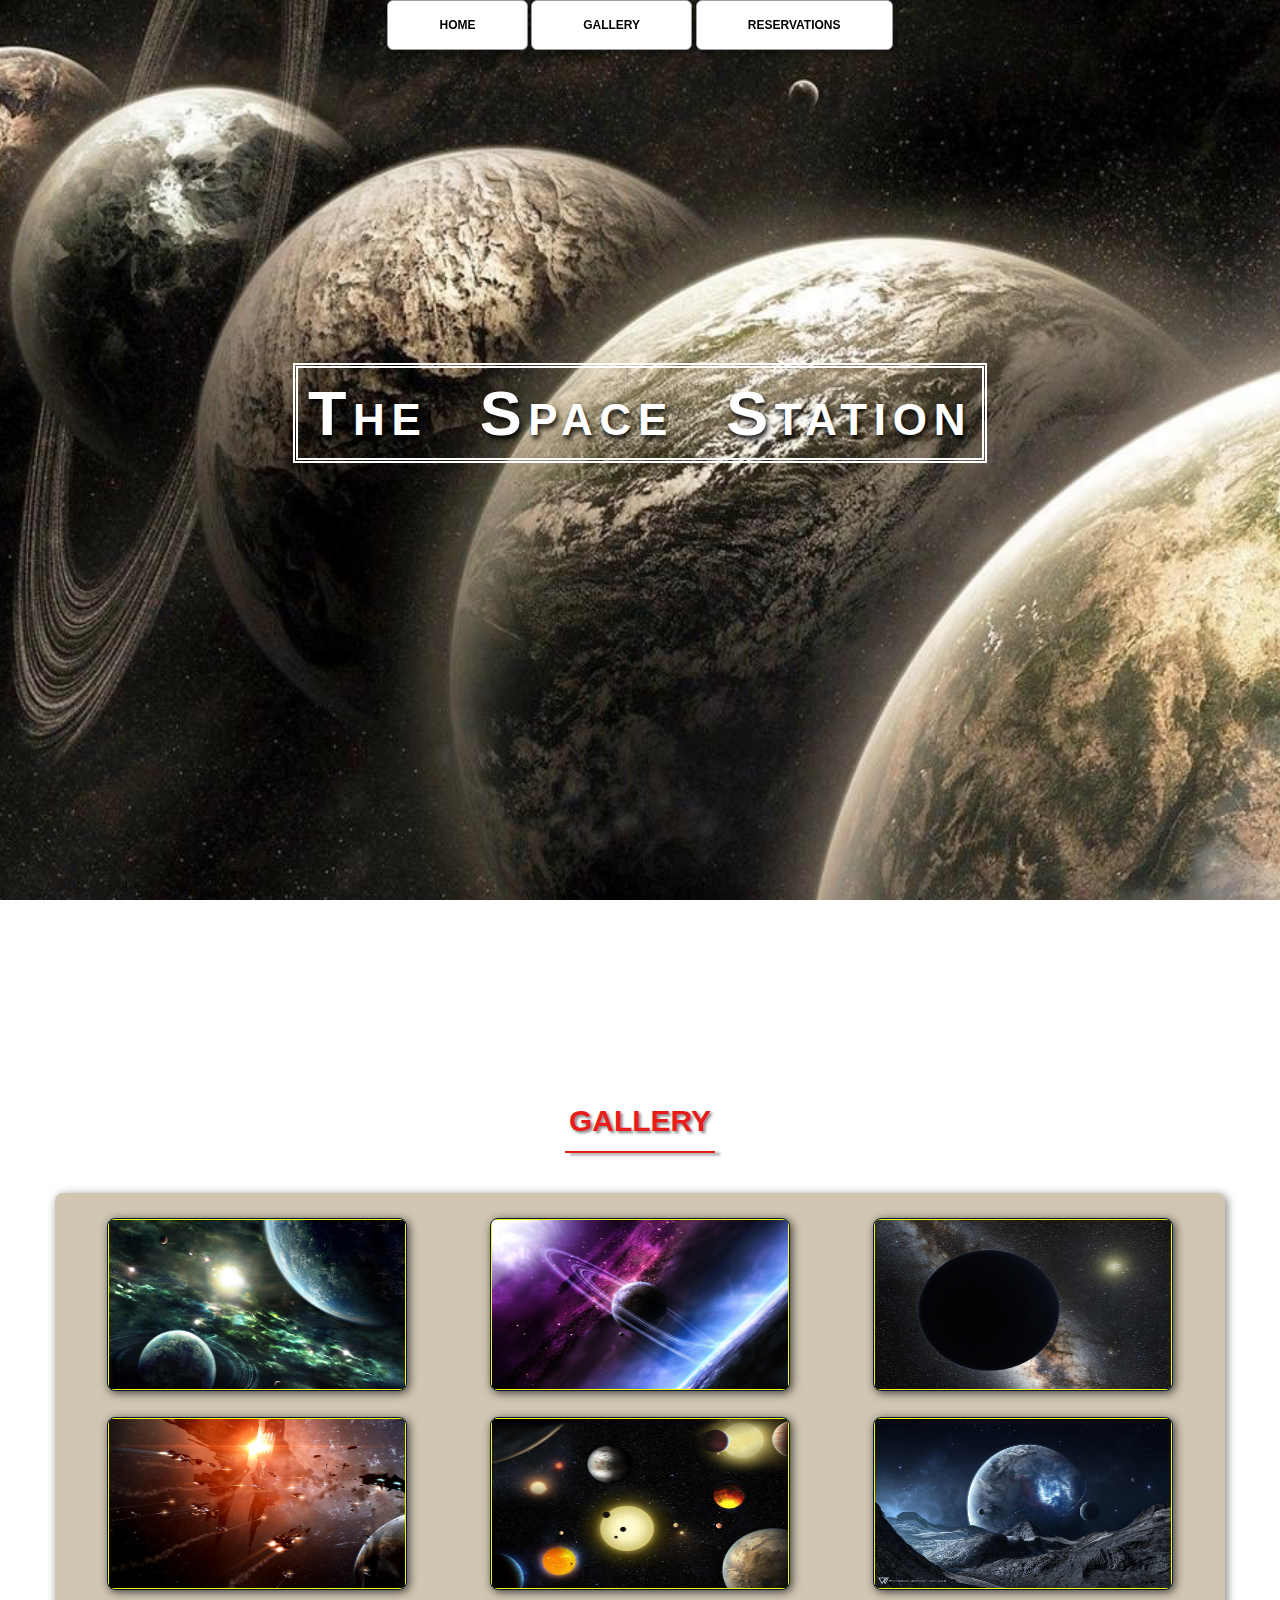
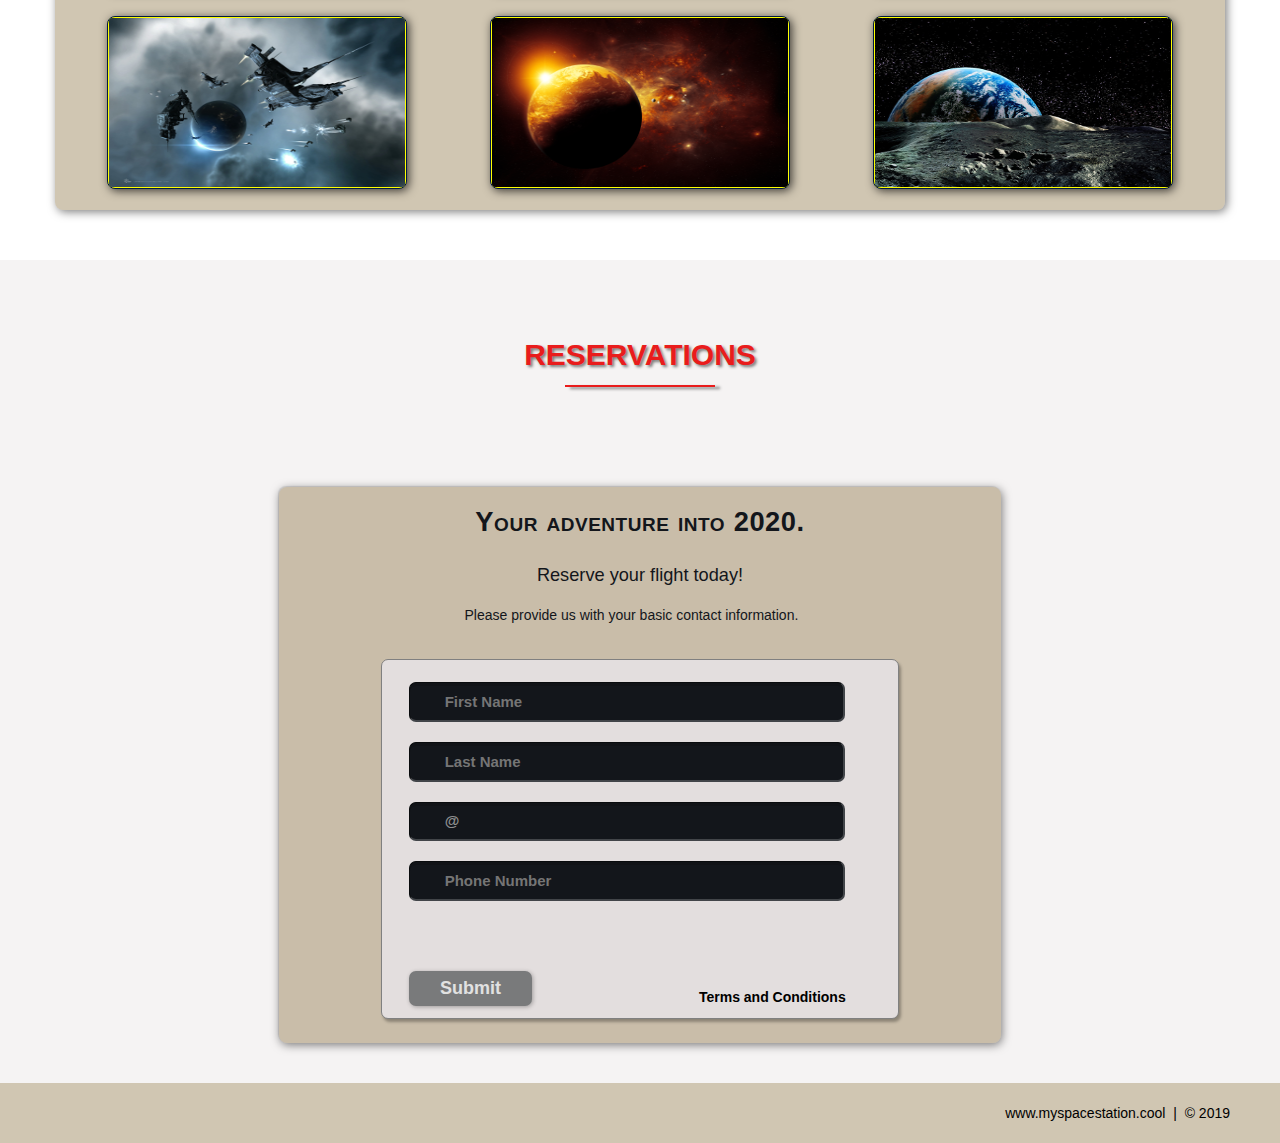
<file: index.html>
<!DOCTYPE html>
<html lang="en">
	<head>
		<meta charset="utf-8">
		<title>The Space Station | Resort</title>
 		<link rel="stylesheet" href="./css/shared.css">
		<link rel="stylesheet" href="./css/animations.css">
	</head>
	<body>

		<!-- NAV -->
		<div class="wrap">
			<div class="menu-container">
				<ul class="menu">
					<a href="#home" id="link"><li>HOME</li></a>
					<a href="#gallery"><li>GALLERY</li></a>
					<a href="#contact"><li>RESERVATIONS</li></a>
				</ul>
			</div>
		</div>
		<!--END NAV -->
		
		<!--HOME -->
		<div id="home">
			<div class="container">
				<div class="text-center">
					<span class="head-main">The Space Station</span>
				</div>
			</div>
		</div>
		<!--END HOME -->
		
		<!-- GALLERY -->
	   <section id="gallery">
		   <div class="container">
				<h1>Gallery</h1>
				<div class="flex-container">
				
					<!-- PHOTO-CONTAINER 1 -->
					<div class="photo-container">
						<div class="photo">
							<img src="./images/thumb/thumbnail_1.png" alt="">
							<div class="photo-overlay">
								<h3 class="white-head">Click to Enlarge</h3>
								<p>We have several space launches departing daily, book your flight today!</p>
							</div>
						</div>
					</div>
					<!-- END PHOTO-CONTAINER 1 -->
					
					<!-- PHOTO-CONTAINER 2 -->
					<div class="photo-container">
						<div class="photo">
							<img src="./images/thumb/thumbnail_2.png" alt="">
							<div class="photo-overlay">
								<h3 class="white-head">Click to Enlarge</h3>
								<p>We have several space launches departing daily, book your flight today!</p>
							</div>
						</div>
					</div>
					<!-- END PHOTO-CONTAINER 2 -->
					
					<!-- PHOTO-CONTAINER 3 -->
					<div class="photo-container">
						<div class="photo">
							<img src="./images/thumb/thumbnail_3.png" alt="">
							<div class="photo-overlay">
								<h3 class="white-head">Click to Enlarge</h3>
								<p>We have several space launches departing daily, book your flight today!</p>
							</div>
						</div>
					</div>
					<!-- END PHOTO-CONTAINER 3 -->
					
					<!-- PHOTO-CONTAINER 4 -->
					<div class="photo-container">
						<div class="photo">
							<img src="./images/thumb/thumbnail_4.png" alt="">
							<div class="photo-overlay">
								<h3 class="white-head">Click to Enlarge</h3>
								<p>We have several space launches departing daily, book your flight today!</p>
							</div>
						</div>
					</div>
					<!-- END PHOTO-CONTAINER 4 -->
					
					<!-- PHOTO-CONTAINER 5 -->
					<div class="photo-container">
						<div class="photo">
							<img src="./images/thumb/thumbnail_5.png" alt="">
							<div class="photo-overlay">
								<h3 class="white-head">Click to Enlarge</h3>
								<p>We have several space launches departing daily, book your flight today!</p>
							</div>
						</div>
					</div>
					<!-- END PHOTO-CONTAINER 5 -->
					
					<!-- PHOTO-CONTAINER 6 -->
					<div class="photo-container">
						<div class="photo">
							<img src="./images/thumb/thumbnail_6.png" alt="">
							<div class="photo-overlay">
								<h3 class="white-head">Click to Enlarge</h3>
								<p>We have several space launches departing daily, book your flight today!</p>
							</div>
						</div>
					</div>
					<!-- END PHOTO-CONTAINER 6 -->
					
					<!-- PHOTO-CONTAINER 7 -->
					<div class="photo-container">
						<div class="photo">
							<img src="./images/thumb/thumbnail_7.png" alt="">
							<div class="photo-overlay">
								<h3 class="white-head">Click to Enlarge</h3>
								<p>We have several space launches departing daily, book your flight today!</p>
							</div>
						</div>
					</div>
					<!-- END PHOTO-CONTAINER 7 -->
					
					<!-- PHOTO-CONTAINER 8 -->
					<div class="photo-container">
						<div class="photo">
							<img src="./images/thumb/thumbnail_8.png" alt="">
							<div class="photo-overlay">
								<h3 class="white-head">Click to Enlarge</h3>
								<p>We have several space launches departing daily, book your flight today!</p>
							</div>
						</div>
					</div>
					<!-- END PHOTO-CONTAINER 8 -->
					
					<!-- PHOTO-CONTAINER 9 -->
					<div class="photo-container">
						<div class="photo">
							<img src="./images/thumb/thumbnail_9.png" alt="">
							<div class="photo-overlay">
								<h3 class="white-head">Click to Enlarge</h3>
								<p>We have several space launches departing daily, book your flight today!</p>
							</div>
						</div>
					</div>
					<!-- END PHOTO-CONTAINER 9 -->
					
				</div>
		   </div>
	   </section>
		<!-- END GALLERY -->
					
		<!-- RSVP -->
		<section id="contact">
			<div class="container">
				<div class="heading-padding">
					<h1 class="heading-padding">Reservations</h1>
					<div class="reservation">
						<h2><span>Your adventure into 2020.</span>
							<br />Reserve your flight today!
						</h2>
						<p class="rsvp-text">
							Please provide us with your basic contact information.              
						</p>
						<div class="form-rsvp">
							<form action="" method="post">
								<input class="rsvp" type="text" value="" placeholder="First Name">
								<input class="rsvp" type="text" value="" placeholder="Last Name">
								<input class="rsvp" type="text" value="@" placeholder="Email Address">
								<input class="rsvp" type="text" value="" placeholder="Phone Number">
								<div class="form-spacer">
									<label class="terms">Terms and Conditions</label>
								</div>
								<div class="submit">
									<input type="submit" value="Submit">
								</div>
							</form>
						</div>
					</div>
				</div>
			</div>
		</section>
		<!--END RSVP -->

		<!-- FOOTER -->
		<div id="footer">
			www.myspacestation.cool &nbsp;|&nbsp; &copy; 2019
		</div>
		<!-- END FOOTER -->
		
	</body>
</html>
</file>
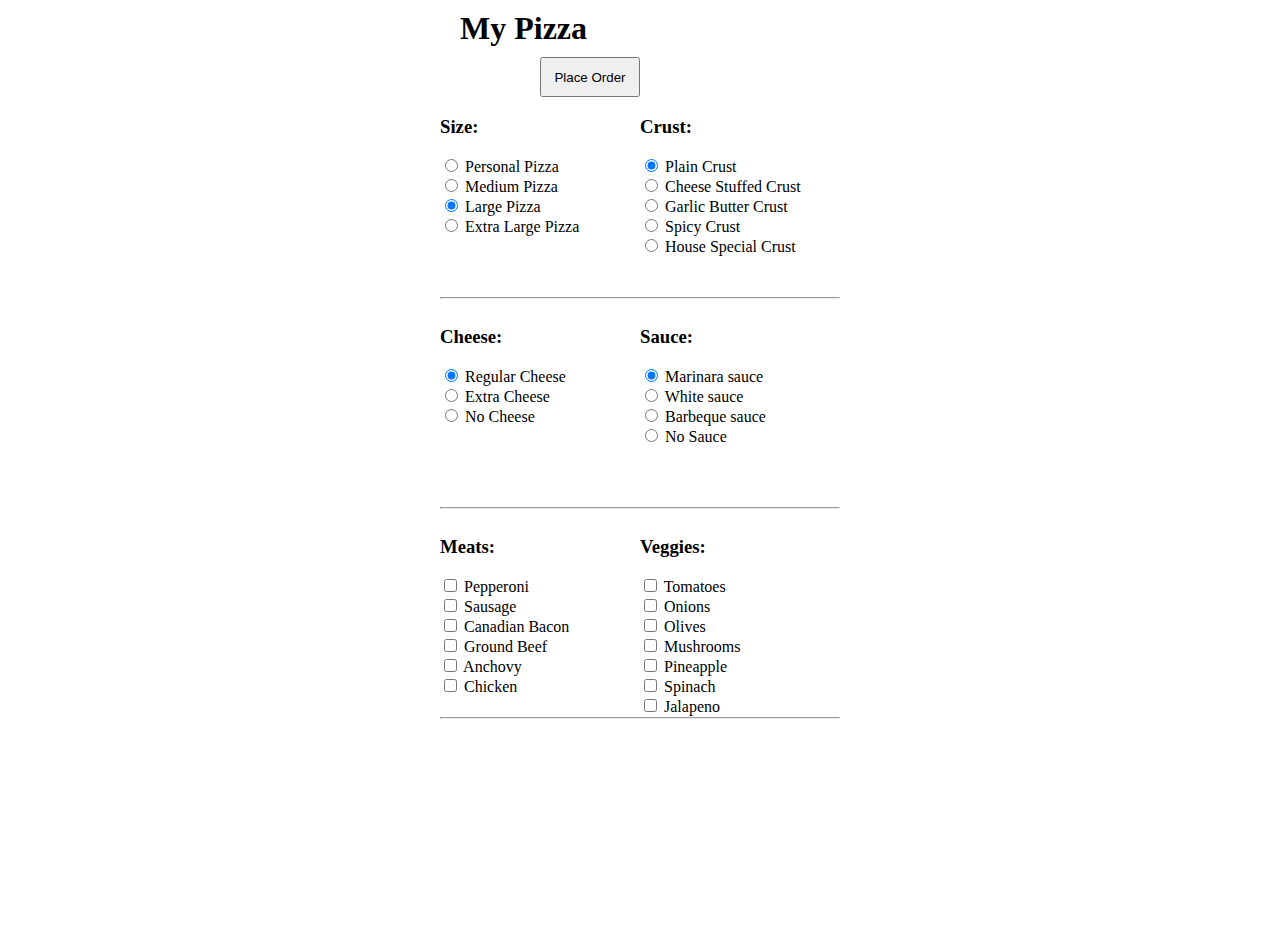
<file: myPizza/index.html>
<!DOCTYPE html>
<html lang="en">
	<head>
		<title>My Pizza</title>
		<META HTTP-EQUIV="Content-Type" CONTENT="text/html; charset=UTF-8">
		<meta content="width=device-width,initial-scale=1.0" name="viewport">
		<style>
            #menuBG{width:400px;height:470px;margin:10px auto;}
            #frmMenu{width:400px;height:200px;}
            #totalPrice{width:200px;height:190px;margin:0 auto;float:right;}
            .left{width:200px;height:200px;float:left;}
            .right{width:200px;height:200px;float:right;}
            #showText{width:200px;height:190px;margin:0px auto;float:left;}
            #cart{top:0;margin:0px auto;width:400px;height:200px;}
            #btnOrder{margin:10px 0px 0px 100px;width:100px;height:40px}
		</style>
	</head>
	<body>
		<div id="menuBG">
			<h1 style="margin:0 0px 0 20px;">My Pizza</h1>
			<input id="btnOrder" type="button" onclick="getReceipt()" value="Place Order">
			<form id="frmMenu">
				<div class="menu left">
					<h3>Size:</h3>
					<input class="size" type="radio" name="Size" value="Personal Pizza"> Personal Pizza<br>
					<input class="size" type="radio" name="Size" value="Medium Pizza"> Medium Pizza<br>
					<input class="size" type="radio" name="Size" value="Large Pizza" checked> Large Pizza<br>
					<input class="size" type="radio" name="Size" value="Extra Large Pizza"> Extra Large Pizza<br>
				</div>
                <div class="menu left">
                        <h3>Crust:</h3>
                        <!-- Plain Crust, Garlic Butter Crust, Cheese Stuffed Crust, Spicy Crust, and House Special Crust -->
                        <input class="crust" type="radio" name="Crust" value="Plain Crust" checked> Plain Crust<br>
                        <input class="crust" type="radio" name="Crust" value="Cheese Stuffed Crust"> Cheese Stuffed Crust<br>
                        <input class="crust" type="radio" name="Crust" value="Garlic Butter Crust"> Garlic Butter Crust<br>
                        <input class="crust" type="radio" name="Crust" value="Spicy Crust"> Spicy Crust<br>
                        <input class="crust" type="radio" name="Crust" value="House Special Crust"> House Special Crust<br>
                    </div>
                <hr>
				<div class="menu left">
					<h3>Cheese:</h3>
					<input class="cheese" type="radio" name="Cheese" value="Regular Cheese" checked> Regular Cheese<br>
					<input class="cheese" type="radio" name="Cheese" value="Extra Cheese"> Extra Cheese<br>
					<input class="cheese" type="radio" name="Cheese" value="No Cheese"> No Cheese<br>
				</div>
				<div class="menu right">
                    <h3>Sauce:</h3>
                    <!-- ➤ Marinara sauce, White sauce, Barbeque sauce, and No Sauce -->
					<input class="sauce" type="radio" name="Sauce" value="Marinara sauce" checked> Marinara sauce<br>
					<input class="sauce" type="radio" name="Sauce" value="White sauce"> White sauce<br>
					<input class="sauce" type="radio" name="Sauce" value="Barbeque sauce"> Barbeque sauce<br>
					<input class="sauce" type="radio" name="Sauce" value="No Sauce"> No Sauce<br>
				</div>
    
                <hr>           

				<div class="menu left">
                        <h3>Meats:</h3>
                        <input class="meats" type="checkbox" name="Meat" value="Pepperoni"> Pepperoni<br>
                        <input class="meats" type="checkbox" name="Meat" value="Sausage"> Sausage <br>
                        <input class="meats" type="checkbox" name="Meat" value="Canadian Bacon"> Canadian Bacon<br> 
                        <input class="meats" type="checkbox" name="Meat" value="Ground Beef"> Ground Beef<br>
                        <input class="meats" type="checkbox" name="Meat" value="Anchovy"> Anchovy<br>
                        <input class="meats" type="checkbox" name="Meat" value="Chicken"> Chicken<br>
                    </div>                
				<div class="menu right">
                        <h3>Veggies:</h3>
                        <!-- Tomatoes, Onions, Olives, Green Peppers, Mushrooms, Pineapple, Spinach, and Jalapeno -->
                        <input class="veggies" type="checkbox" name="Veggies" value="Tomatoes"> Tomatoes<br>
                        <input class="veggies" type="checkbox" name="Veggies" value="Onions"> Onions <br>
                        <input class="veggies" type="checkbox" name="Veggies" value="Olives"> Olives<br> 
                        <input class="veggies" type="checkbox" name="Veggies" value="Mushrooms"> Mushrooms<br>
                        <input class="veggies" type="checkbox" name="Veggies" value="Pineapple"> Pineapple<br>
                        <input class="veggies" type="checkbox" name="Veggies" value="Spinach"> Spinach<br>
                        <input class="veggies" type="checkbox" name="Veggies" value="Jalapeno"> Jalapeno<br>
                    </div> 
                <hr>
                <!-- Radio buttons for a size selection: -->
                <!-- ➤ Personal, Medium, Large, and Extra Large -->
<!--            
                Check boxes for multiple selection of meats:
                ➤ Pepperoni, Sausage, Canadian Bacon, Ground Beef, Anchovy, and Chicken
                -->
                <!-- Radio buttons for a cheese selection:
                ➤ Regular, No cheese, Extra Cheese -->
                
                <!-- Radio buttons for a crust selection:
                ➤ Plain Crust, Garlic Butter Crust, Cheese Stuffed Crust, Spicy Crust, and House Special Crust -->
                
                <!-- Radio buttons for a sauce selection:
                ➤ Marinara sauce, White sauce, Barbeque sauce, and No Sauce -->
                
                <!-- Check boxes for multiple selection of veggies:
                ➤ Tomatoes, Onions, Olives, Green Peppers, Mushrooms, Pineapple, Spinach, and Jalapeno -->

				<div id="cart">
					<div id="showText"></div>
					<div id="totalPrice"></div>
				</div>
			</form>
		</div>
        <script src="./js/fancypizza.js"></script>
        
	</body>
</html>
</file>
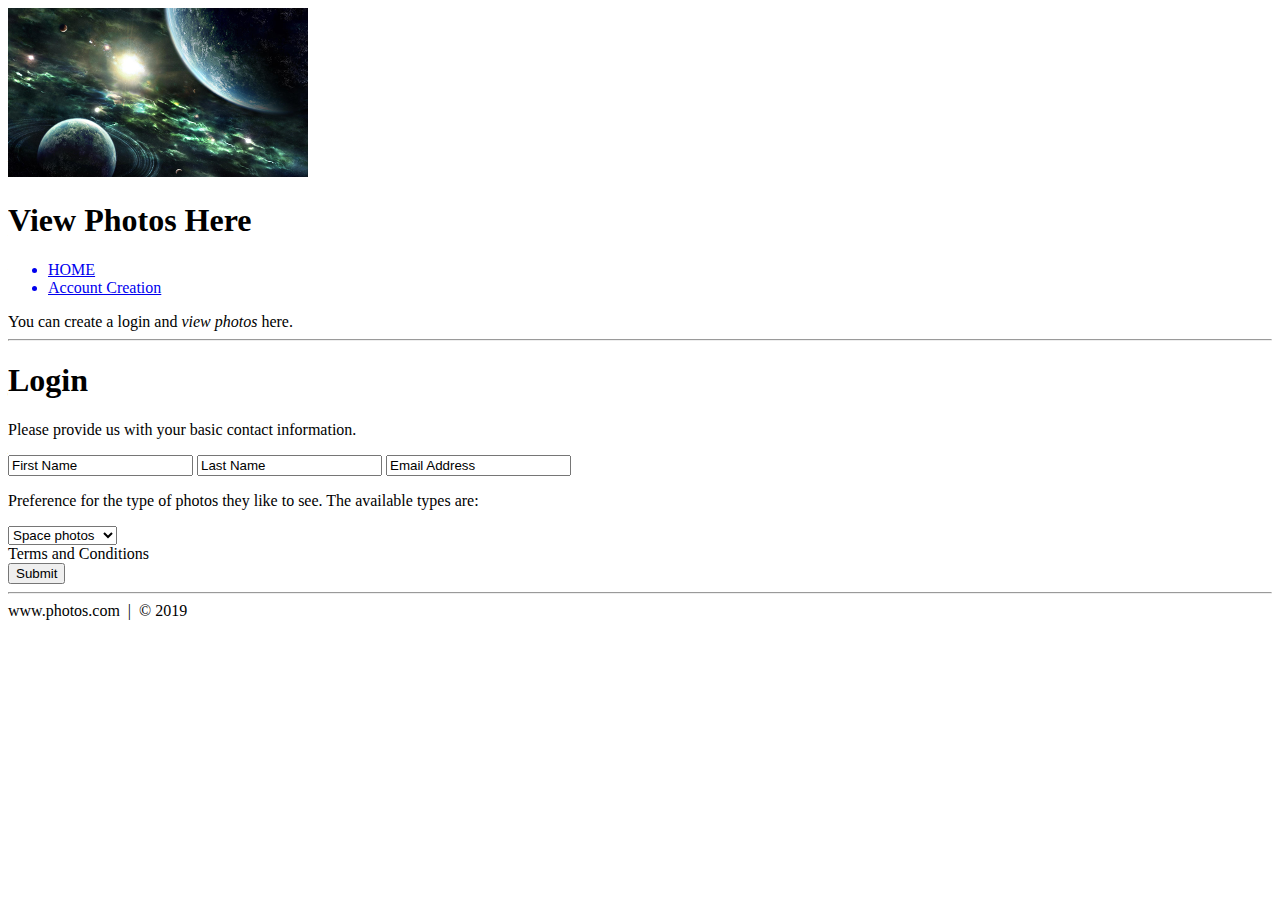
<file: index_raw.html>
<!DOCTYPE html>
<html lang="en">
	<head>
		<meta charset="utf-8">
		<title>My Photo Test Site | Animal Photos</title>
<!-- 		<link rel="stylesheet" href="./css/shared.css">
		<link rel="stylesheet" href="./css/animations.css"> -->
	</head>
	<body>
	<header>
		<div >
		<img class="header-image" src="./images/thumb/thumbnail_1.png" alt="">
		</div>	
		<h1 class="page-header">View Photos Here</h1>
	</header>


		<!-- NAV -->
		<div>
			<div>
				<ul class="menu">
					<a href="#home" id="link"><li>HOME</li></a>
					<a href="#contact"><li>Account Creation</li></a>
				</ul>
			</div>
		</div>
		<!--END NAV -->
		
		<!--HOME -->
		<div id="home">
			<div>
				<div>
					<span class="head-main">You can create a login and <em>view photos</em> here.</span>
				</div>
			</div>
		</div>
		<!--END HOME -->
					
		<!-- Account -->
<hr>		
		<section id="contact">
			<div>
				<div>
					<h1 class="heading-padding">Login</h1>
					<div>
						<p class="account-text">
							Please provide us with your basic contact information.              
						</p>
						<div>
							<form action="" method="post">
								<input class="account" type="text" value="First Name">
								<input class="account" type="text" value="Last Name">
								<input class="account" type="text" value="Email Address">
								<p>Preference for the type of photos they like to see. The available types are:</p>
								  <select name="cars">
								    <option value="space">Space photos</option>
								    <option value="sports">Sports photos</option>
								    <option value="wildlife">Wildlife photos</option>
								    <option value="plant">Plant photos</option>
								  </select>
								<div>
									<label class="terms">Terms and Conditions</label>
								</div>
								<div>
									<input type="submit" value="Submit">
								</div>
							</form>
						</div>
					</div>
				</div>
			</div>
		</section>
		<!--END account -->

		<!-- FOOTER -->
		<div id="footer">
			<hr>
			www.photos.com &nbsp;|&nbsp; &copy; 2019
		</div>
		<!-- END FOOTER -->
		
	</body>
</html>
</file>
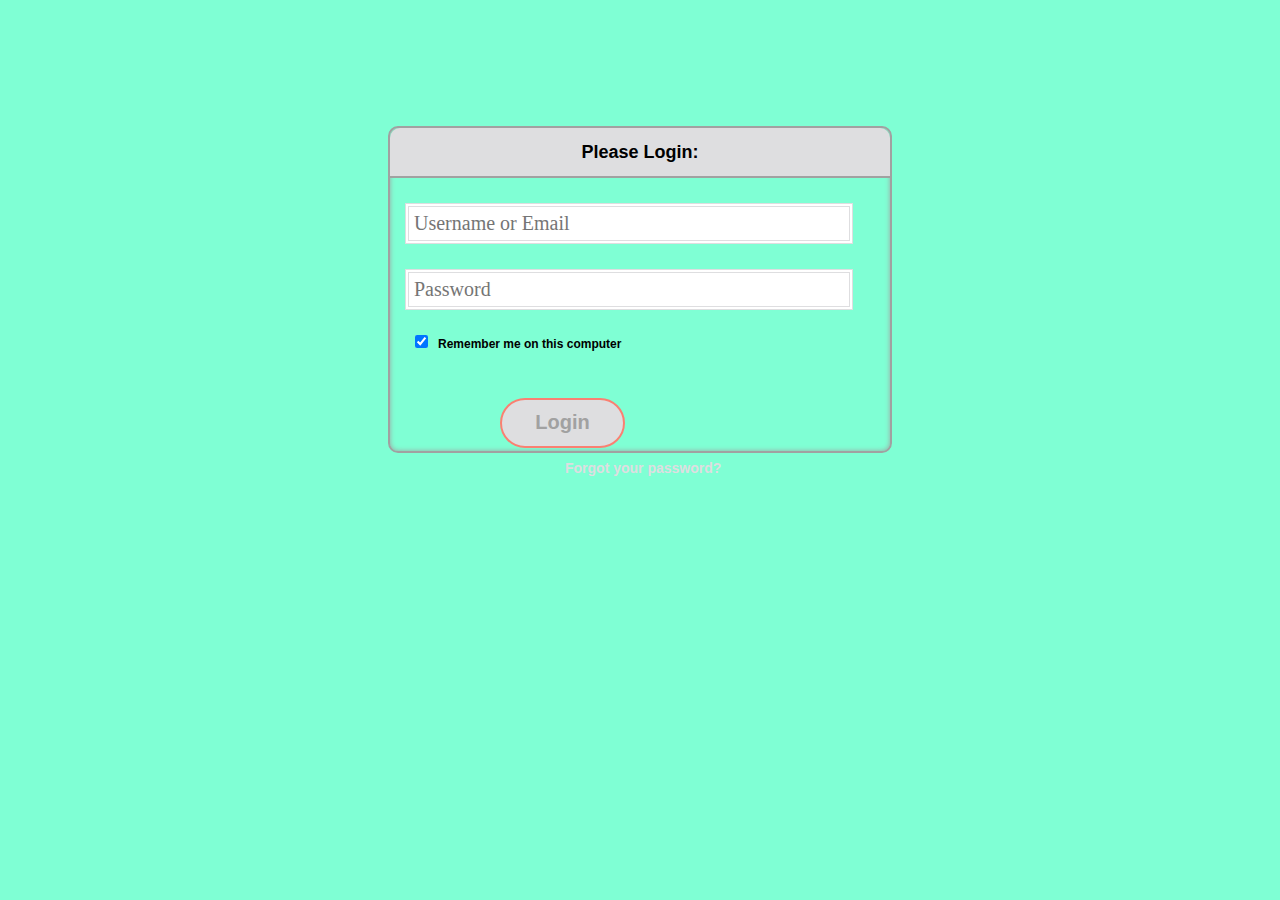
<file: login.html>
<!DOCTYPE html>
<html lang="en">
    <head>
        <title>Login</title>
        <meta http-equiv="Content-Type" content="text/html; charset=UTF-8">
        <meta content="width-device-width, initial-scale-1.0" name="viewport">
        <link rel="stylesheet" href="./css/login_style2.css">
    </head>
    <body>
        <div class="container">
            <div class="login">
                <div class="form_header">Please Login:</div>
                <form action="/action_page.php">
                    <input type="text" class="txt" id="uname" placeholder="Username or Email"></input></br>
                    <input type="password" class="txt" id="pass" placeholder="Password"></input></br>
                    <input type="checkbox" class="chk" id="remember" value="remember" checked><span class="rem">Remember me on this computer</span></input></br>
                    <button type="button" class="btn">Login</button>
                </form>
                <div class="forgot">
                    <a href="#">Forgot your password?</a>
                </div>
            </div>

        </div>
        
    </body>
</html>
</file>
<file: css/shared.css>
﻿/*================================================
    Authour: Daniel Christie
    checkoutmy.space
==================================================
    GENERIC STYLES
==================================================*/
html {
	font-family: sans-serif;
	font-size: 62.5%;
	-webkit-tap-highlight-color: rgba(0, 0, 0, 0);
	-webkit-text-size-adjust: 100%;
	-ms-text-size-adjust: 100%;
}

body {
  font-size: 14px;
	margin: 0;
	font-family: "Helvetica Neue", Helvetica, Arial, sans-serif;
	line-height: 1.42857143;
	color: #333;
	background-color: #fff;
}

footer,
nav {
  display: block;
}

h1, h2, h3, h4, h5, h6 {
    font-family: 'Open Sans', sans-serif;
}

h1 {
    line-height: 50px;
    font-weight: 900;
    font-size: 30px;
    text-transform: uppercase;
    text-align: center;
    color: #E91C1C;
	text-shadow: 2px 2px 3px rgba(0,0,0,0.5);
}

h1::after {  /* This is the underline */
	display: block;
	content: "";
	height: 2px;
	width: 150px;
	background: #E91C1C;
	margin: 5px auto 40px;
	box-shadow: 5px 2px 3px rgba(0,0,0,0.5);
}

h2 {
    line-height: 50px;
    color: #E91C1C;
}

h3 {
    line-height: 30px;
    padding-bottom: 20px;
}

h4 {
	padding-top: 25px;
	line-height: 40px;
	padding-bottom: 0px;
	font-size: 22px;
	font-weight: 900;
}

p {
    font-weight: 300;
    line-height: 30px;
    padding-bottom: 15px;
}

.text-center {
    text-align: center;
}

.heading-padding {
    padding-bottom: 40px;
}

section {
    padding-top: 50px;
    margin-top: 50px;
}

.navbar {
	height: 105px;
	max-height: 340px;
	display: block;
}

.container {
  padding-right: 15px;
  padding-left: 15px;
  margin-right: auto;
  margin-left: auto;
}

.container-fluid {
  padding-right: 15px;
  padding-left: 15px;
  margin-right: auto;
  margin-left: auto;
}
.row {
  margin-right: -15px;
  margin-left: -15px;
}

.clearfix:after,
.container:after,
.navbar:after {
	clear: both;
	display: table;
	content: " ";
}

.wrap {
	height: 100%;
	width: 100%;
	position: absolute;
	/* This ensures that the images cannot 
	   render outside of their container 
	   without forcing any scrollbars*/
	overflow: hidden;
	top: 0;
	left: 0;
	text-align: center;
}

.menu-container {
	max-height: 340px;
	margin: 0% auto;
	content: " ";
	/* top: 0;
	left: 0; */
	/* position: absolute; */ /* to the top edge of the screen */
	width: 100%;
	position: fixed;
	z-index: 100;
	/*background-color: rgba(255, 255, 255, 0.5);*/
}

/*=======================================
  HOME SECTION STYLES
  =======================================*/
#home {
	background: url(../images/planets.jpg) no-repeat 50% 50%;
	background-attachment: fixed;
	-webkit-background-size: cover;
	-moz-background-size: cover;
	-o-background-size: cover;
	background-size: cover;
	width: 100%;
	display: block;
	height: auto;
	padding-top: 350px; /* This is spacer before the Main title Logo */
	padding-bottom: 500px; /* This is spacer after the Main title Logo */
	color: #fff;
}

.head-main {
	text-shadow: 2px 4px 5px rgba(0, 0, 0, 0.9);
	font-variant: small-caps;
	color: #fff;
	letter-spacing: 5pt;
	word-spacing: 21pt;
	font-size: 4.5em;
	text-align: left;
	font-family: impact, sans-serif;
	line-height: 2;
    font-weight: 900;
    border: 5px double #fff;
    padding: 10px;
}

.head-sub-main {
    font-size: 23px ;
    font-weight: 500;
    padding: 50px 20px 10px 20px;
	text-transform: uppercase;  
}

.head-last {
    font-size: 18px ;
    font-weight: 900;
    padding: 5px 20px 20px 20px;
    border: 1px dotted #fff;
    padding: 5px;
}

/*=======================================
  Contact STYLES
  =======================================*/
.flex-container {
    display: -webkit-flex;
    display: flex;
	flex-wrap: wrap;
	padding: 10px;
	border-radius: 8px;
	margin: 0px auto;
	background-color: rgba(100,65,0,.3);
	box-shadow: 2px 2px 10px 0 rgba(0,0,0,0.5);
}

#contact {
     background-color: #f5f3f3;
}

.reservation {
	width: 60%;
	padding: 10px;
	border-radius: 8px;
	margin: 0px auto;
	background-color: rgba(100,65,0,.3);
	box-shadow: -1px -1px 1px 0 rgba(0,0,0,0.1), 1px 2px 10px 0 rgba(0,0,0,0.5);
}

.reservation h2 {
	width: 70%;
	text-align: center;
	margin: 0 auto;
	color: #13161B;
	font-weight: 500;
	font-size: 1.3em;
	letter-spacing: 0pt;
	word-spacing: 0pt;
}

.reservation h2 span {
	width: 70%;
	text-align: center;
	margin: 0 auto;
	color: #13161B;
	font-weight: 900;
	font-size: 1.5em;
	font-variant: small-caps;
	letter-spacing: .4pt;
	word-spacing: .3pt;
}

.reservation p {
	color: #13161B;
	width: 50%;
	margin: 0 auto;
}

.reservation form {
	font-size: 15px;
    outline: none;
    font-weight: 600;
    color: #8D8E8F;
    padding: 12px 12px;
    width: 70%;
    border: 1px solid #808080;
    margin: 2% auto;
    border-radius: 7px;
    background: rgb(227,222,222);
    box-shadow: 2px 3px 3px 0px rgba(0, 0, 0, 0.3);
    font-family: 'Raleway', sans-serif;
}

.reservation input[type="text"] {
	font-size: 15px;
	outline: none;
	font-weight: 600;
	color: #8D8E8F;
	padding: 2% 1% 2% 7%;
	width: 80%;
	border-top: 1px solid #090B0D;
	border-right: 2px solid #424549;
	border-bottom: 2px solid #424549;
	border-left: 1px solid #090B0D;
	margin: 10px 1em;
	border-radius: 7px;
	background: #13161B;
	box-shadow: inset 0px 3px 0px 0px rgba(5, 5, 5, 0.15);
	font-family: 'Raleway', sans-serif;
}

.reservation input[type="text"]:hover {
	box-shadow: 0 0 18px rgba(100,65,0,.8);
}

.form-spacer {
	padding: 30px 39px;
}

.terms {
	margin: 30px 1px 0 0 ;
}

.terms {
	margin-top: 13%;
	padding-left: 52px;
	font-size: 14px;
	line-height: 5px;
	color: #000;
	cursor: pointer;
	font-family: 'Raleway', sans-serif;
	font-weight: 600;
}

.terms:hover {
	color: orange;
	text-decoration: underline;
}

.terms {
	position: relative;
	display: inline;
	float: right;
}

.submit input[type="submit"] {
	color: rgb(225,225,225);
	cursor: pointer;
	border: none;
	font-weight: 900;
	outline: none;
	text-align: center;
	font-family: 'Raleway', sans-serif;
	margin: 0px 3%;
	padding: 7px 0px;
	width: 25%;
	font-size: 18px;
	border-color: rgb(245, 13, 13);
	transition: border-color 2s ease, color 1s, background-color 0.5s;
	border-radius: 7px;
	background-color: #797a7b;
	box-shadow: 1px 1px 4px 0 rgba(0,0,0,0.3);
}

.submit input[type="submit"]:hover {
	color: #000;
	background-color: #8D8E8F;
	box-shadow: inset 1px 2px 15px 0 rgba(0,0,0,0.5);
}

/*=======================================
  FOOTER STYLES
  =======================================*/
#footer {
    background-color: rgba(100,65,0,.3);
    color: #000;
	text-shadow: 2px 2px 8px 0 (0,0,0,0.4);
    padding: 20px 50px 20px 50px;
    text-align: right;
}

/*=======================================
  @MEDIA QUERIES
  =======================================*/
@media all and (max-width:640px) and (min-width:381px) {
    .head-main { 
        font-size: 28px ;
    }
}
@media all and (max-width:381px) and (min-width:200px) {
    .head-main { 
        font-size: 24px ;
    }
}

@media (min-width: 768px) {
  .container {
    width: 750px;
  }
}
@media (min-width: 992px) {
  .container {
    width: 970px;
  }
}
@media (min-width: 1200px) {
  .container {
    width: 1170px;
  }
}
</file>
<file: css/animations.css>
/*=======================================
  MENU SECTION ANIMATION
  =======================================*/

.menu {
	color: #f00;
	font: bold 12px/18px sans-serif;
	text-align: center;
	display: inline;
	margin: 0% auto;
	padding: 0;
	list-style: none;
	text-decoration: none;
}

.menu li {
	color: #000;
	background-color: rgba(255, 255, 255, 1);
	display: inline-block;
	margin: 0% auto;
	position: relative;
	padding: 15px 4%;
	border: 1px solid #9D9FA2;
	box-shadow: 2px 2px 10px 0 rgba(0,0,0,0.5);
	border-radius: 6px;
	/*background-color: #052136;*/
	cursor: pointer;
	transition-property: background;
	transition-duration: .4s;
	transition-delay: 0s;
	transition-timing-function: ease-in-out;
}

.menu li:hover {
	color: #f00;
	background-color: rgba(100,65,0,.3);
}

/*=======================================
  GALLERY SECTION ANIMATION
  =======================================*/
.photo {
	position: relative;
	line-height: 0;
	margin-bottom: 2em;
	overflow: hidden;
	border-radius: 8px;
	padding:1px;
	border:1px solid #021a40;
	background-color: #ff0;
	box-shadow: 2px 2px 10px 0 rgba(0,0,0,0.7);
}

.photo-container {
	text-align: center;
	margin: 15px auto;
	width: 300px;
    height: 169px;
}

.photo-container img {
 	max-width: 100%;
	width: 300px;
	height: 169px;
}

.photo-overlay {
	color: #fff;
	position: absolute;
	top: 0;
	right: 0;
	bottom: 0; 
	left: 0;
	padding-left: 20px;
	padding-right: 20px;
	justify-content: center; /* For centering text inside .photo-overlay */
	align-items: center;
	background: rgba(0,0,0, .5);
}

.white-head {
	color: #C9BDAA;
	margin-top: 5%;
}

/* ================================= 
  Photo Overlay Transitions
==================================== */

.photo-overlay {
	opacity: 0;
	transition: opacity .5s;
	border-radius: 10px;
	cursor: pointer;
}
.photo-overlay:hover {
	opacity: 1;
}

.photo img {
	transition: transform .5s;
	transform-origin: 50% 50%;
}

.photo:hover img {
	transform: scale(1.1);
}
</file>
<file: css/login_style2.css>
body {
    background-color: aquamarine;
    font-size: 18px;
    font-family: Arial, Helvetica, sans-serif;
    line-height: 1em;
    font-weight: bold;
}
a, a:active, a:link, a:visited {
    color: #dedee0;
    font-size: 14px;
    text-decoration: none;
}
a:hover {
    color: #fff
}
.container {
    width: 100%;
    height: 323px;
}
.login {
    border: 2px solid #a1a1a1;
    box-shadow: inset 0 0 5px #a1a1a1;
    border-radius: 10px;
    margin: 10% auto;
}
.form_header {
    width: 100%;
    height: 10%;
    background-color: #dedee0;
    border-bottom: 2px solid #a1a1a1;
    text-align: center;
    padding: 3% 0 0 0;
    border-radius: 10px 10px 0 0;
}
.form {
    background-color: #eff0f2;
    padding: 5% 5%;
    border-radius: 0 0 10px 10px;
}
input[type="text"],
input[type="password"] {
    outline: none;
    font-family: caption;
    border: 4px double #dedee0;
    padding: 5px;
    margin: 5% 0 0 3%;
}
input[type="text"]:focus,
input[type="password"]:focus {
    border: 0 0 5px #000;
    box-shadow: inset 0 0 10px #03f8f879;
}
.btn {
    outline: none;
    color: #a1a1a1;
    font-weight: bold;
    text-align: center;
    border-radius: 25px;
    background-color: #dedee0;
    border: 2px solid salmon;
}
.btn:hover {
    color: #000;
    background-color: #dedee0;
    box-shadow: inset 0 0 5px rgb(255, 129, 129);
}
.rem {
    margin: 5% 0 0 10px;
    font-size: 12px;
}
.forgot {
    width: 100%;
    font-size: 3rem;
}
/* -----------
    Screen size 500px wide or larger
    -----------------*/

@media (min-width:500px) {
    .login {
        width: 500px;
        height: 323px;
    }
    input[type="text"],
    input[type="password"] {
        font-size: 20px;
        width: 430px;
    }    
    .btn {
        font-size: 20px;
        width: 125px;
        height: 50px;
        margin: 45px 0 0 110px;
    }
    .chk {
        margin: 5% 0 0 5%;
    }
    .rem {
        margin: 5% 0 0 10px;
        font-size: 12px;
    }
    .forgot a {
        margin: 0 0 0 35%;
    }    
}

/* ---------------------
    Screen size less than 500px,
    ----------------------*/

    @media (max-width:499px) {
        .login {
            width: 300px;
            height: 297px;
            background-color: #eff0f2;
        }
        input[type="text"],
        input[type="password"] {
            font-size: 15px;
            width: 250px;
        }    
        .btn {
            font-size: 14px;
            width: 225px;
            height: 40px;
            margin: 15% 0 0 7%;
        }
        .chk {
            margin: 5% 0 0 5%;
        }
        .rem {
            margin: 5% 0 0 10px;
        }
        .forgot a {
            margin: 0 0 0 25%;
        }    
    }
</file>
